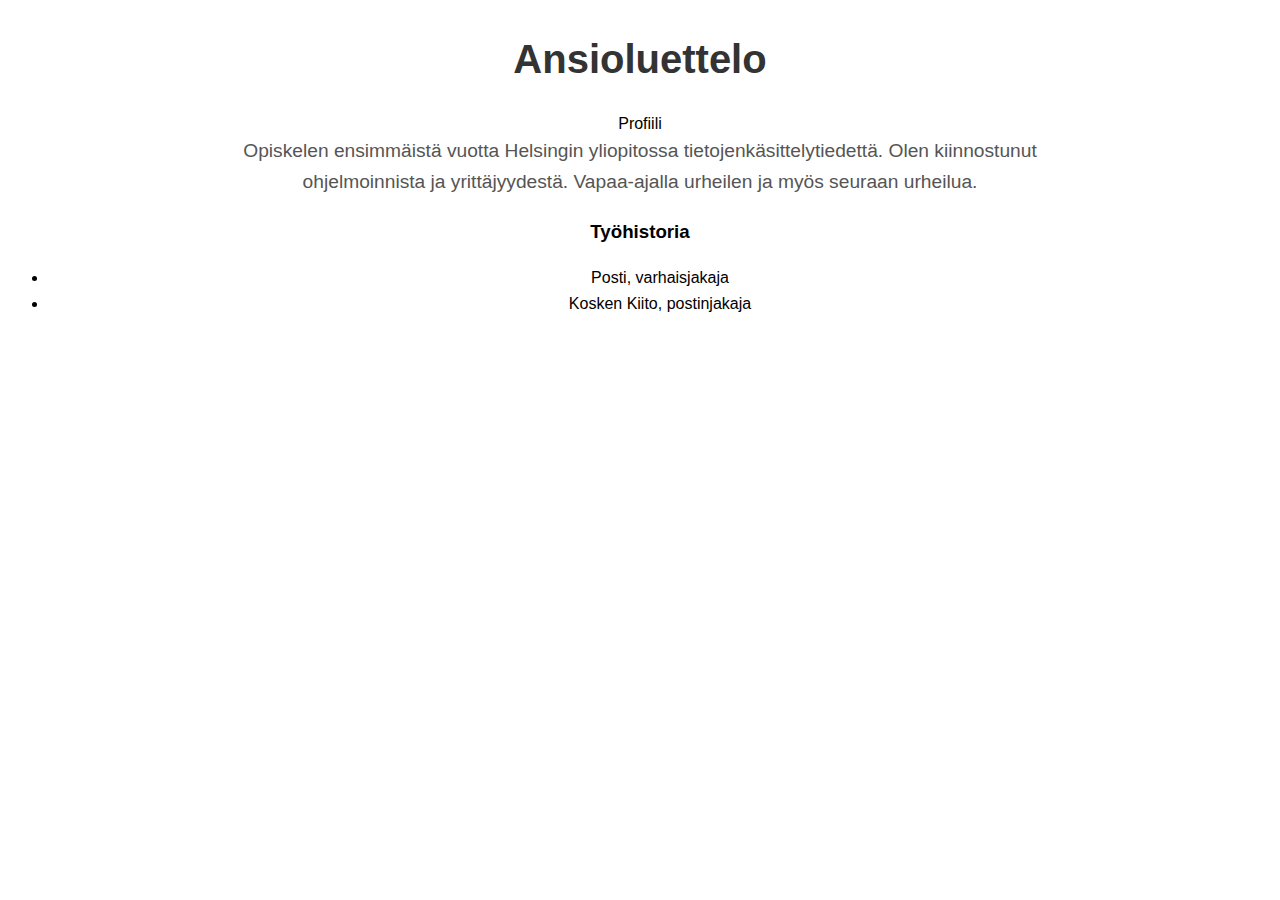
<file: Ansioluettelo/index.html>
<!doctype html>

<html lang="en">

<head>
  <meta charset="utf-8">

  <title>Ansioluettelo Aki Kleemola</title>

  <link rel="stylesheet" href="css/styles.css">

</head>

<body>
    <h1>Ansioluettelo</h1>
   <h12>Profiili</h2>
  <p>Opiskelen ensimmäistä vuotta Helsingin yliopitossa tietojenkäsittelytiedettä.
    Olen kiinnostunut ohjelmoinnista ja yrittäjyydestä. 
    Vapaa-ajalla urheilen ja myös seuraan urheilua.  
  <h3>Työhistoria</h3>
    <ul>
      <li>Posti, varhaisjakaja</li>
      <li>Kosken Kiito, postinjakaja</li>
    </ul>
  <p></p>

  </p>
  <h3></h3>
</body>

</html>
</file>
<file: Ansioluettelo/css/styles.css>
body {
  text-align: center;
  font-family: Arial, sans-serif;
  line-height: 1.6;
}
h1 {
  color: #333;
  font-size: 2.5em;
  margin-bottom: 20px;
}

p {
  color: #555;
  font-size: 1.2em;
  max-width: 800px;
  margin: auto;
}
</file>
